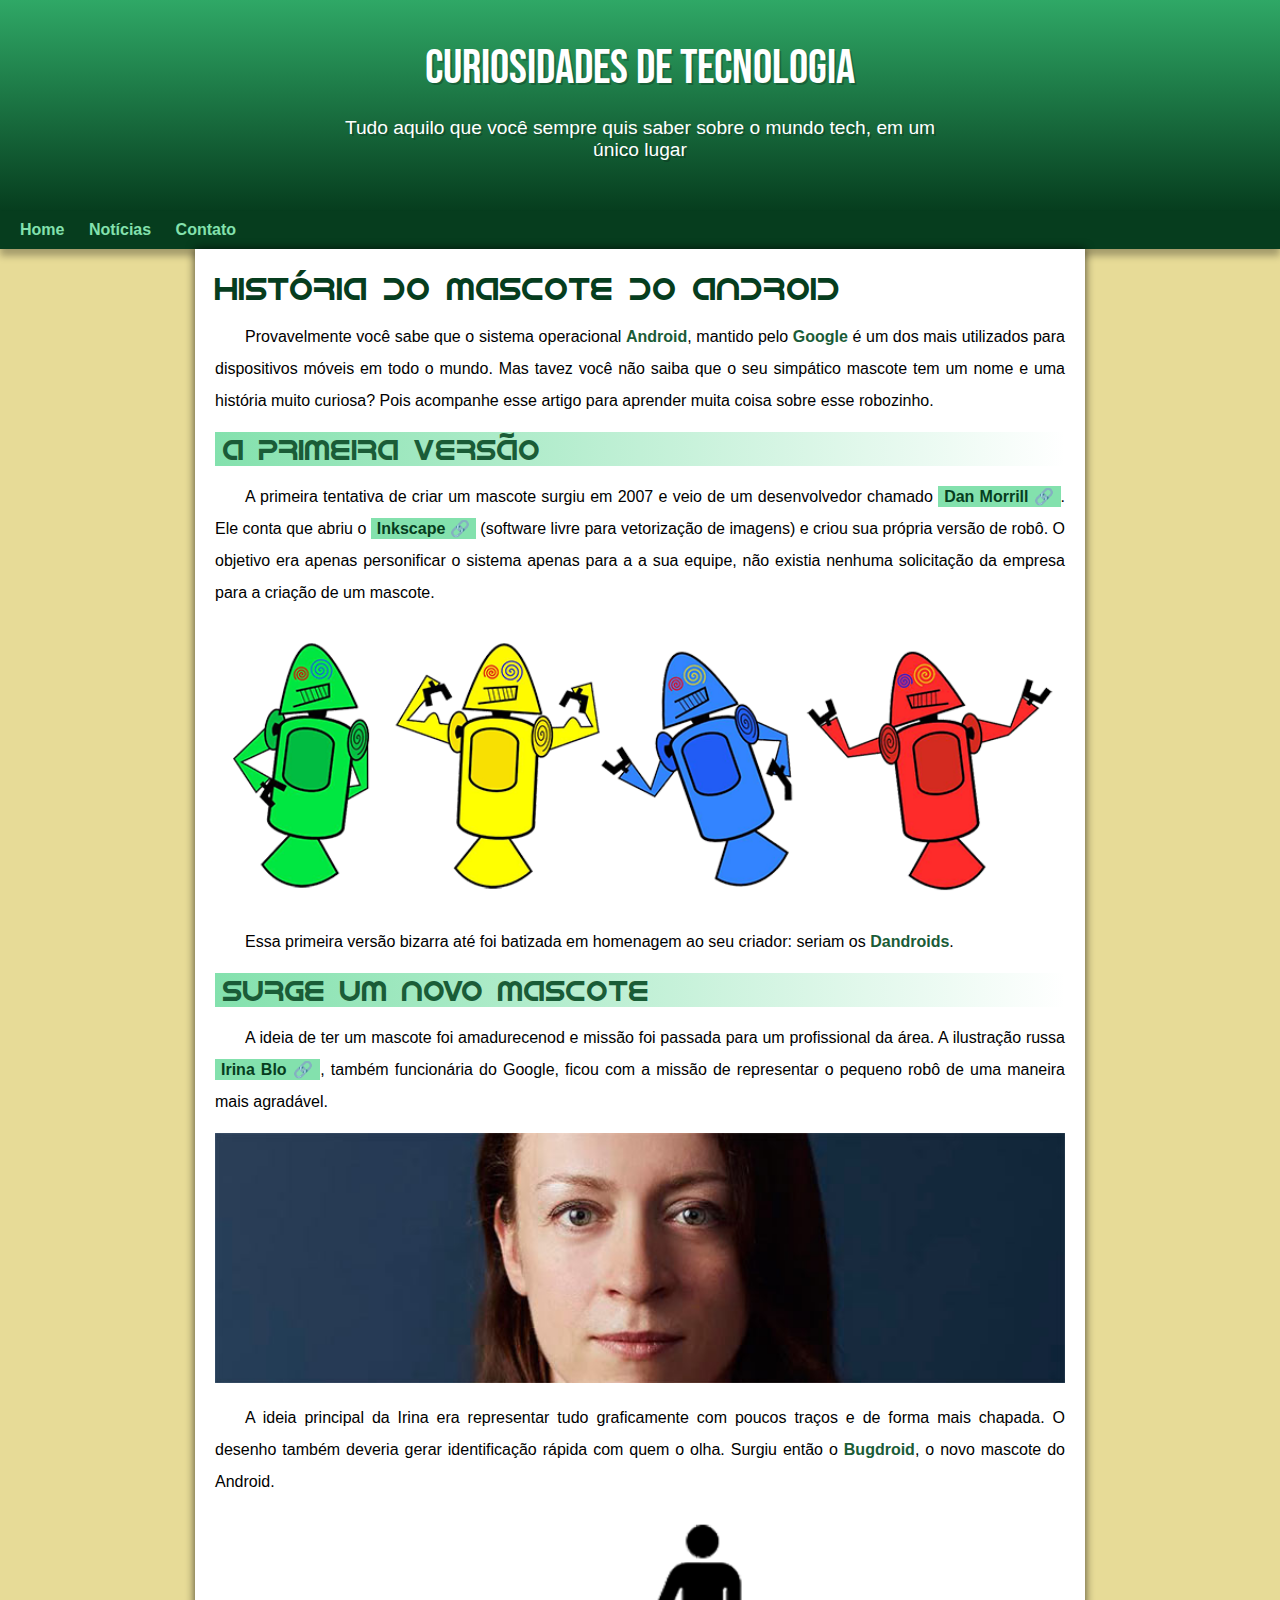
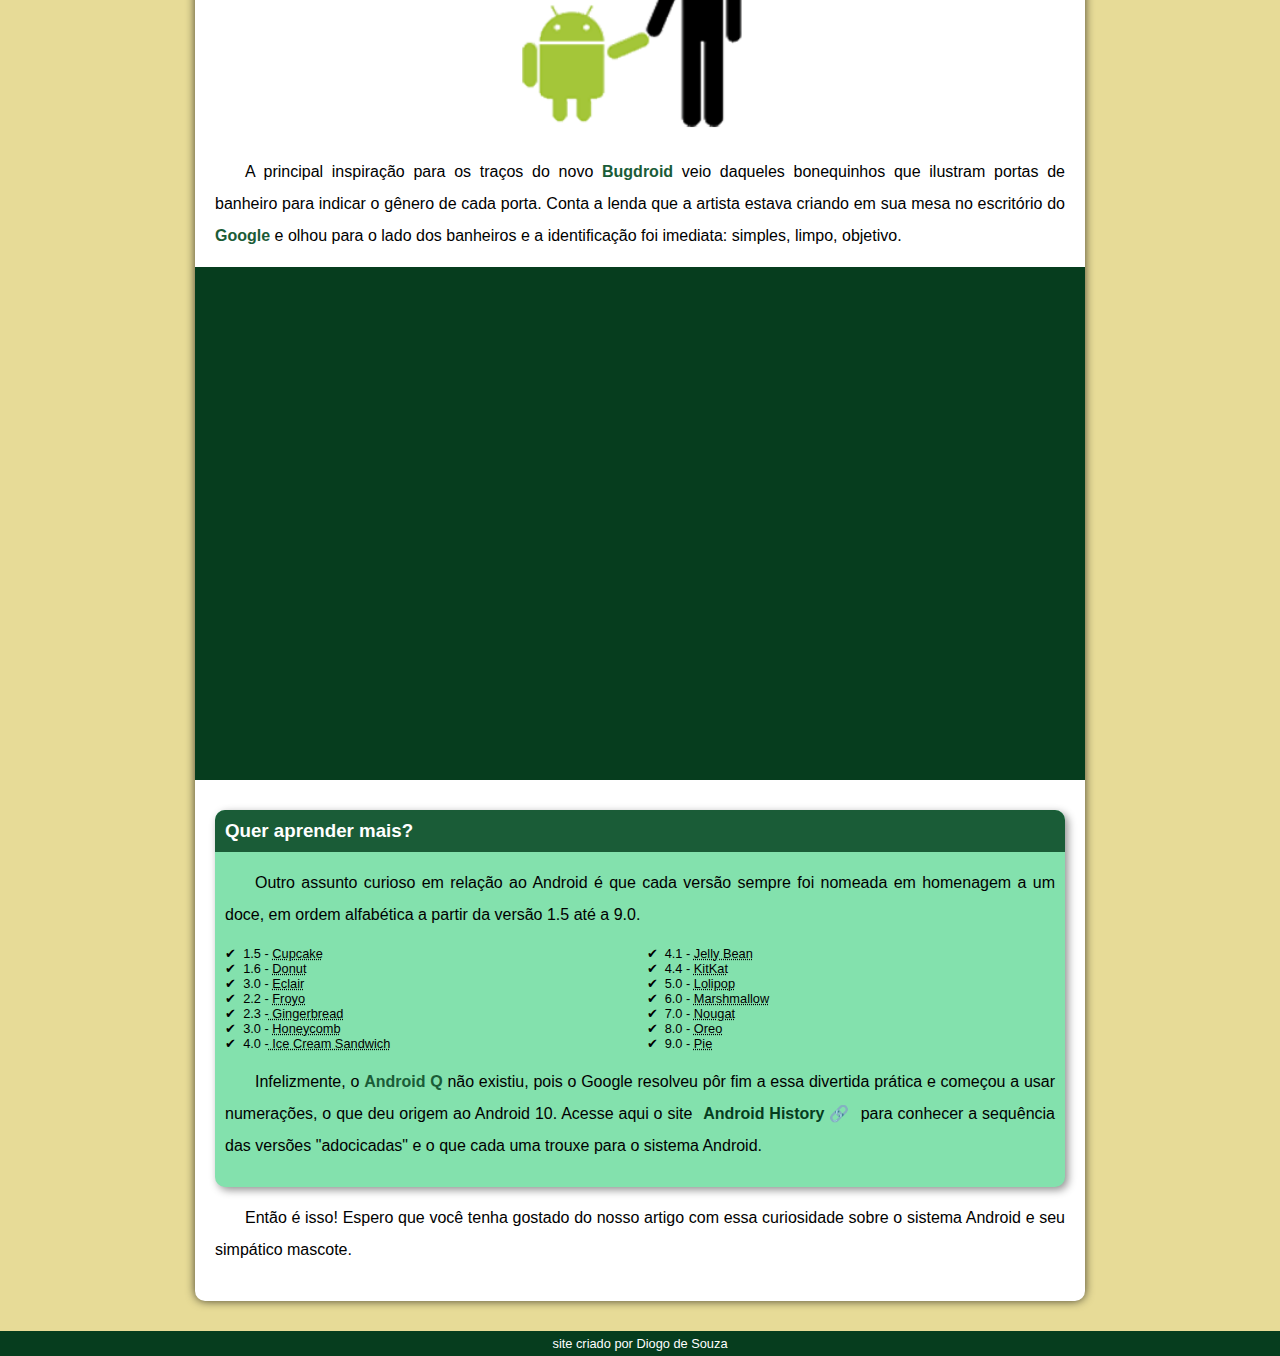
<file: index.html>
<!DOCTYPE html>
<html lang="pt-br">
<head>
    <meta charset="UTF-8">
    <meta name="viewport" content="width=device-width, initial-scale=1.0">
    <title>Como surgiu o mascote do Android</title>
    <link rel="shortcut icon" href="imagens/favicon.ico" type="image/x-icon">
    <link rel="stylesheet" href="estilo/style.css">
</head>
<body>
    
    <header>
        <h1>Curiosidades de Tecnologia</h1>
        <p>Tudo aquilo que você sempre quis saber sobre o mundo tech, em um único lugar</p>
    </header>
    <nav>

        <a href="#">Home</a>
        <a href="#">Notícias</a>
        <a href="#">Contato</a>

    </nav>
    <main>
        <article>
            <h1>História do Mascote do Android</h1>

<p>Provavelmente você sabe que o sistema operacional <strong>Android</strong>, mantido pelo <strong>Google</strong> é um dos mais utilizados para dispositivos móveis em todo o mundo. Mas tavez você não saiba que o seu simpático mascote tem um nome e uma história muito curiosa? Pois acompanhe esse artigo para aprender muita coisa sobre esse robozinho.</p>

<h2>A primeira versão</h2>

<p>A primeira tentativa de criar um mascote surgiu em 2007 e veio de um desenvolvedor chamado <a href="https://androidcommunity.com/dan-morrill-shows-us-the-android-mascot-that-almost-was-20130103/" target="_blank" class="externo">Dan Morrill</a>. Ele conta que abriu o <a href="https://inkscape.org/pt-br/" target="_blank" class="externo">Inkscape</a> (software livre para vetorização de imagens) e criou sua própria versão de robô. O objetivo era apenas personificar o sistema apenas para a a sua equipe, não existia nenhuma solicitação da empresa para a criação de um mascote.</p>

<picture>
    <source media="(max-width: 600px)" srcset="imagens/dan-droids-pq.png">
    <img src="imagens/dan-droids.png" alt="primeiro mascote do android">
</picture>

<p>Essa primeira versão bizarra até foi batizada em homenagem ao seu criador: seriam os <strong>Dandroids</strong>.</p>

<h2>Surge um novo mascote</h2>

<p>A ideia de ter um mascote foi amadurecenod e missão foi passada para um profissional da área. A ilustração russa <a href="https://www.irinablok.com/" target="_blank" class="externo">Irina Blo</a>, também funcionária do Google, ficou com a missão de representar o pequeno robô de uma maneira mais agradável.</p>

<picture>
    <source media="(max-width: 600px)" srcset="imagens/irina-blok-pq.jpg">
    <img src="imagens/irina-blok.jpg" alt="Irina blok, criadora do Bugdroid">
</picture>

<p>A ideia principal da Irina era representar tudo graficamente com poucos traços e de forma mais chapada. O desenho também deveria gerar identificação rápida com quem o olha. Surgiu então o <strong>Bugdroid</strong>, o novo mascote do Android.</p>

<img src="imagens/bugdroid.png" alt="Bugdroid" class="pequena">

<p>A principal inspiração para os traços do novo <strong>Bugdroid</strong> veio daqueles bonequinhos que ilustram portas de banheiro para indicar o gênero de cada porta. Conta a lenda que a artista estava criando em sua mesa no escritório do <strong>Google</strong> e olhou para o lado dos banheiros e a identificação foi imediata: simples, limpo, objetivo.</p>

<div class="video"><iframe width="560" height="315" src="https://www.youtube.com/embed/l2UDgpLz20M?si=xFb7X52HjTiPHbwN" title="YouTube video player" frameborder="0" allow="accelerometer; autoplay; clipboard-write; encrypted-media; gyroscope; picture-in-picture; web-share" referrerpolicy="strict-origin-when-cross-origin" allowfullscreen></iframe></div>
 
<aside>
    <h3>Quer aprender mais?</h3>
    
    <p>Outro assunto curioso em relação ao Android é que cada versão sempre foi nomeada em homenagem a um doce, em ordem alfabética a partir da versão 1.5 até a 9.0.</p>
    
    <ul>
        <li>1.5 - <abbr title="Bolo de Copo">Cupcake</abbr></li>
        <li>1.6 - <abbr title="Rosquinha">Donut</abbr></li>
        <li>3.0 - <abbr title="Bomba">Eclair</abbr></li>
        <li>2.2 - <abbr title="Iorgute Congelado">Froyo</abbr></li>
        <li>2.3 -<abbr title="Biscoito de Gengibre"> Gingerbread</abbr></li>
        <li>3.0 - <abbr title="Favo de Mel">Honeycomb</abbr></li>
        <li>4.0 -<abbr title="Sanduiche de Sorvete"> Ice Cream Sandwich</abbr></li>
        <li>4.1 - <abbr title="Jujuba">Jelly Bean</abbr></li>
        <li>4.4 - <abbr title="KitKat">KitKat</abbr></li>
        <li>5.0 - <abbr title="Pirulito">Lolipop</abbr></li>
        <li>6.0 - <abbr title="Marsimallow">Marshmallow</abbr></li>
        <li>7.0 - <abbr title="Torrone">Nougat</abbr></li>
        <li>8.0 - <abbr title="Oreo">Oreo</abbr></li>
        <li>9.0 - <abbr title="Torta">Pie</abbr></li>
    </ul>
    
    <p>
        Infelizmente, o <strong>Android Q </strong>não existiu, pois o Google resolveu pôr fim a essa divertida prática e começou a usar numerações, o que deu origem ao Android 10.
        
        Acesse aqui o site <a href="#" class="externo">Android History</a> para conhecer a sequência das versões "adocicadas" e o que cada uma trouxe para o sistema Android.
    </p>
</aside>


<p>Então é isso! Espero que você tenha gostado do nosso artigo com essa curiosidade sobre o sistema Android e seu simpático mascote.</p>

        </article>
    </main>
    <footer>
        <p>site criado por Diogo de Souza</p>
    </footer>
</body>
</html>
</file>
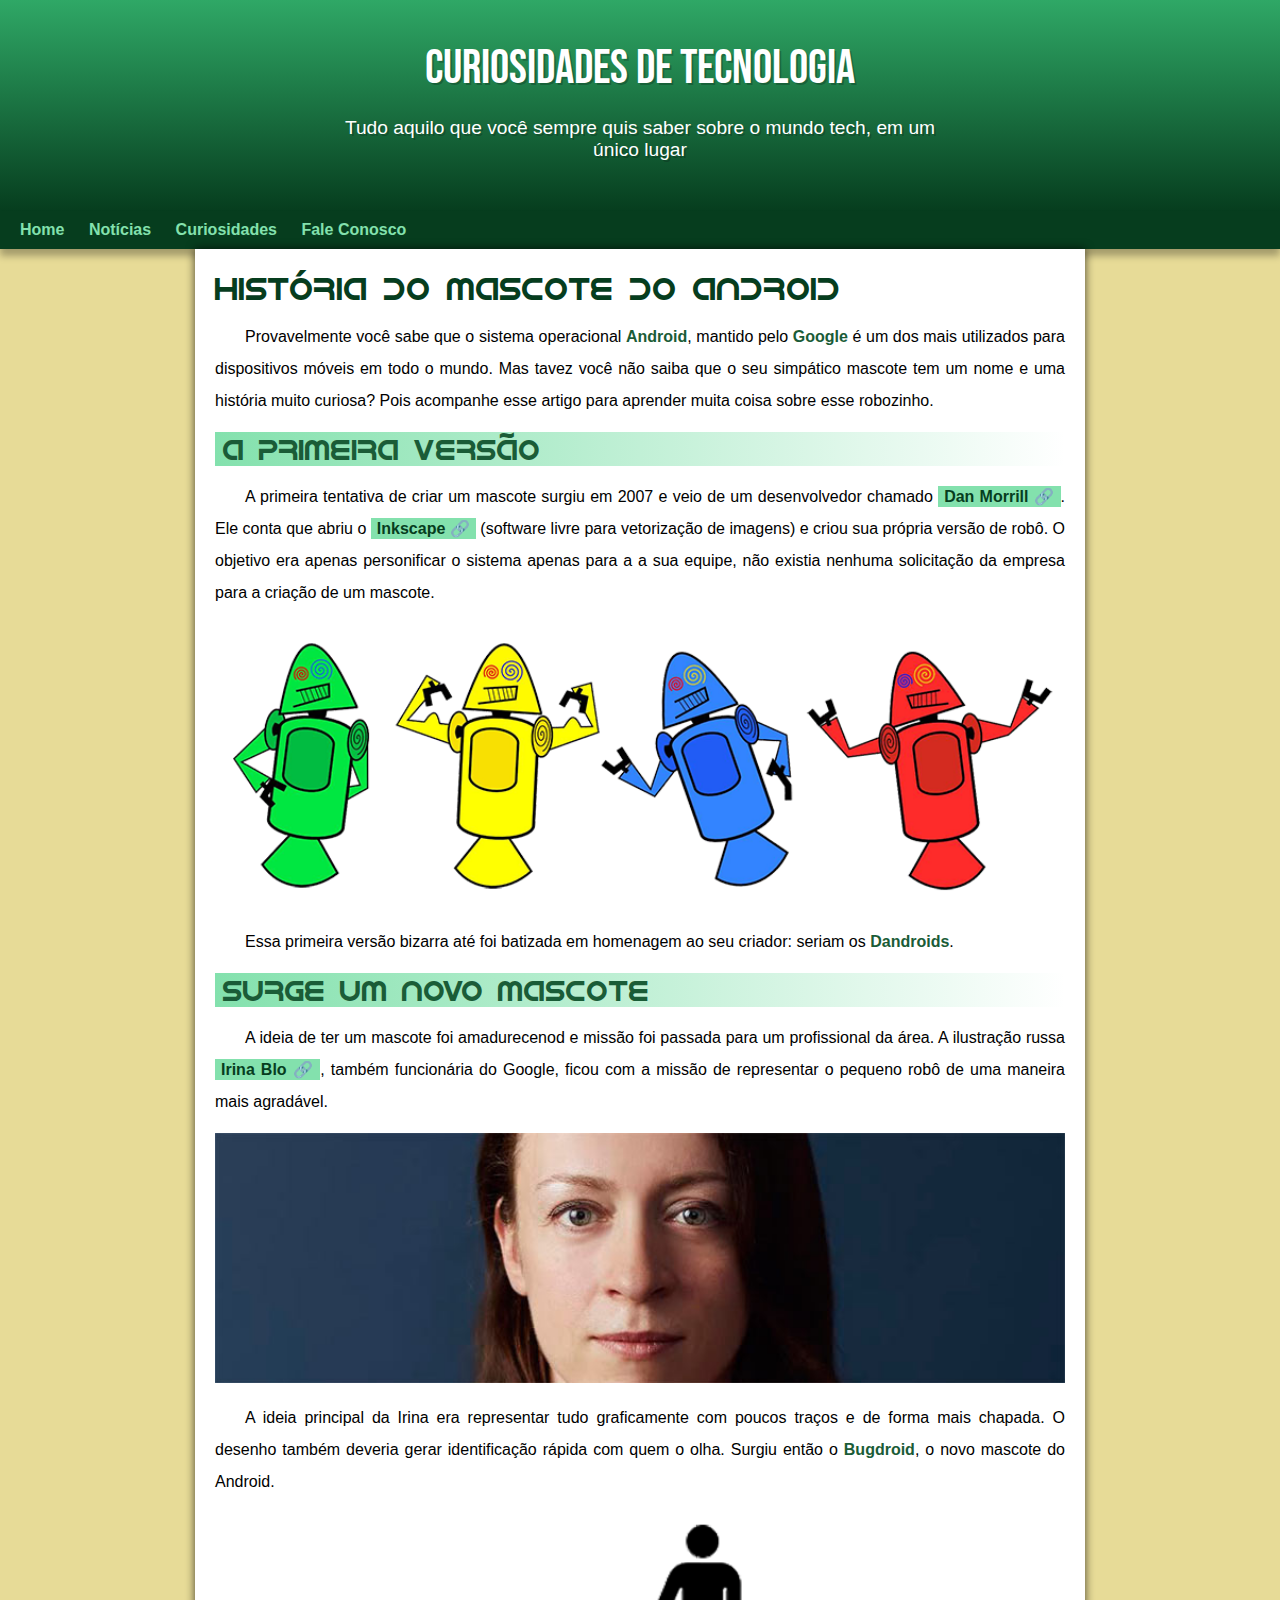
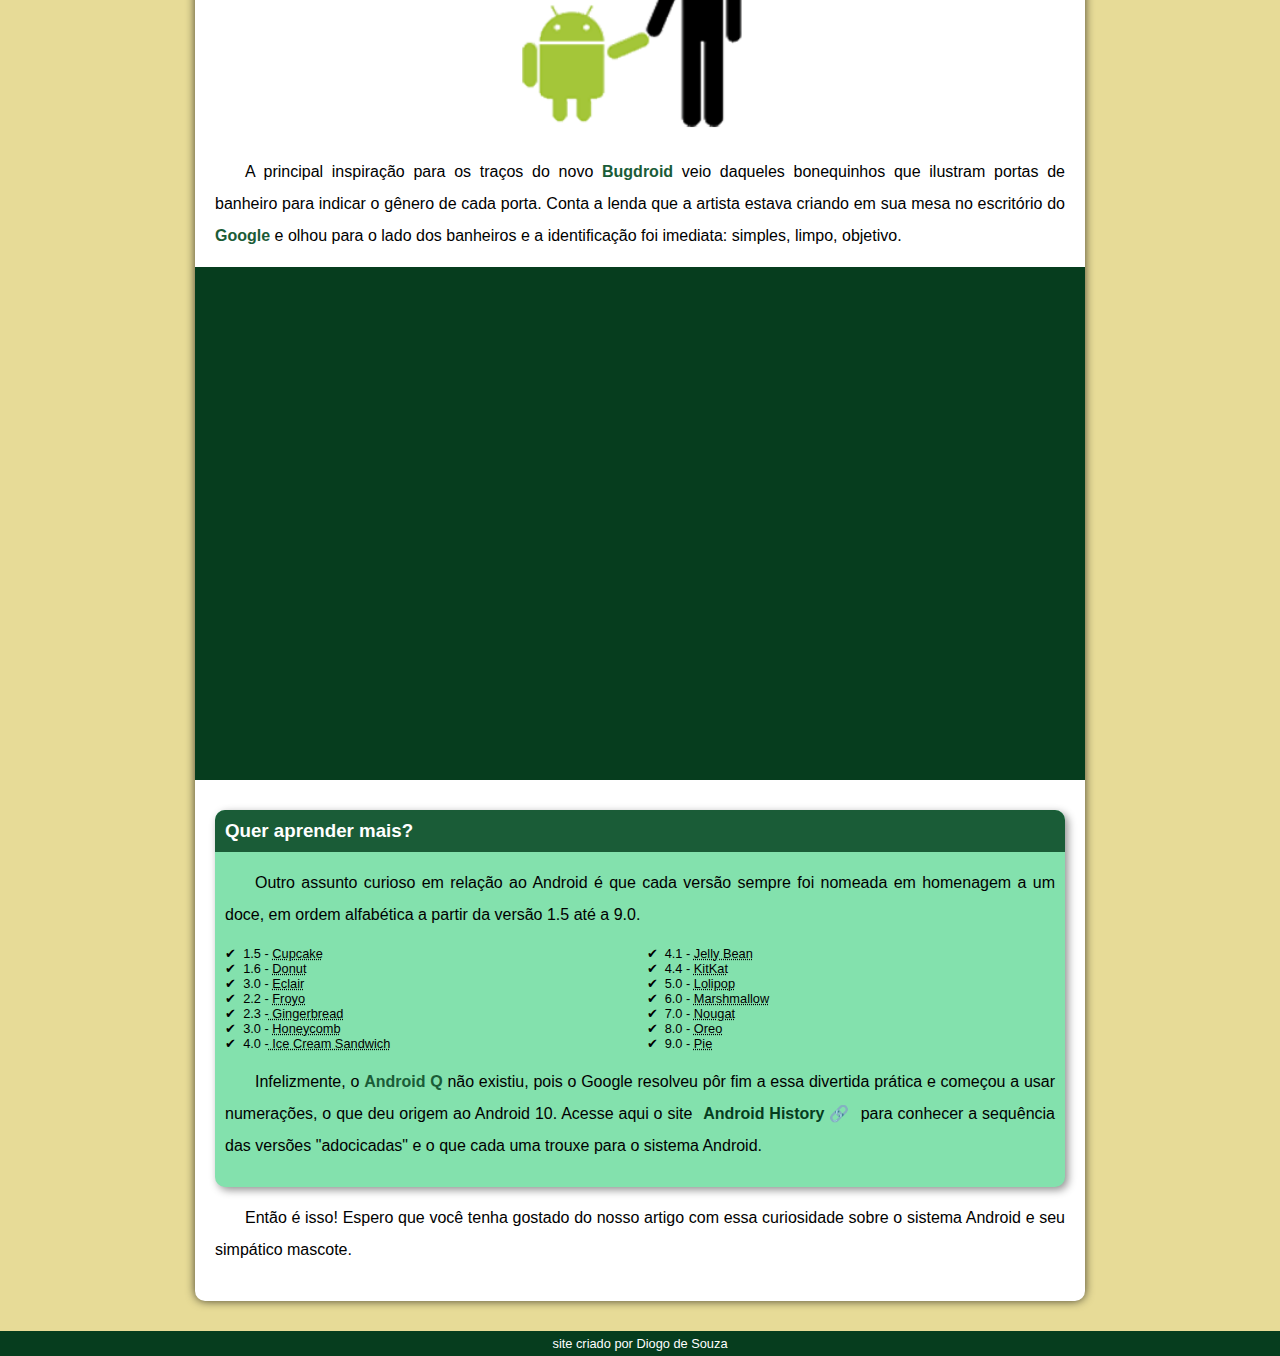
<file: android.html>
<!DOCTYPE html>
<html lang="pt-br">
<head>
    <meta charset="UTF-8">
    <meta name="viewport" content="width=device-width, initial-scale=1.0">
    <title>Como surgiu o mascote do Android</title>
    <link rel="shortcut icon" href="imagens/favicon.ico" type="image/x-icon">
    <link rel="stylesheet" href="estilo/style.css">
</head>
<body>
    
    <header>
        <h1>Curiosidades de Tecnologia</h1>
        <p>Tudo aquilo que você sempre quis saber sobre o mundo tech, em um único lugar</p>
    </header>
    <nav>

        <a href="#">Home</a>
        <a href="#">Notícias</a>
        <a href="#">Curiosidades</a>
        <a href="#">Fale Conosco</a>

    </nav>
    <main>
        <article>
            <h1>História do Mascote do Android</h1>

<p>Provavelmente você sabe que o sistema operacional <strong>Android</strong>, mantido pelo <strong>Google</strong> é um dos mais utilizados para dispositivos móveis em todo o mundo. Mas tavez você não saiba que o seu simpático mascote tem um nome e uma história muito curiosa? Pois acompanhe esse artigo para aprender muita coisa sobre esse robozinho.</p>

<h2>A primeira versão</h2>

<p>A primeira tentativa de criar um mascote surgiu em 2007 e veio de um desenvolvedor chamado <a href="https://androidcommunity.com/dan-morrill-shows-us-the-android-mascot-that-almost-was-20130103/" target="_blank" class="externo">Dan Morrill</a>. Ele conta que abriu o <a href="https://inkscape.org/pt-br/" target="_blank" class="externo">Inkscape</a> (software livre para vetorização de imagens) e criou sua própria versão de robô. O objetivo era apenas personificar o sistema apenas para a a sua equipe, não existia nenhuma solicitação da empresa para a criação de um mascote.</p>

<picture>
    <source media="(max-width: 600px)" srcset="imagens/dan-droids-pq.png">
    <img src="imagens/dan-droids.png" alt="primeiro mascote do android">
</picture>

<p>Essa primeira versão bizarra até foi batizada em homenagem ao seu criador: seriam os <strong>Dandroids</strong>.</p>

<h2>Surge um novo mascote</h2>

<p>A ideia de ter um mascote foi amadurecenod e missão foi passada para um profissional da área. A ilustração russa <a href="https://www.irinablok.com/" target="_blank" class="externo">Irina Blo</a>, também funcionária do Google, ficou com a missão de representar o pequeno robô de uma maneira mais agradável.</p>

<picture>
    <source media="(max-width: 600px)" srcset="imagens/irina-blok-pq.jpg">
    <img src="imagens/irina-blok.jpg" alt="Irina blok, criadora do Bugdroid">
</picture>

<p>A ideia principal da Irina era representar tudo graficamente com poucos traços e de forma mais chapada. O desenho também deveria gerar identificação rápida com quem o olha. Surgiu então o <strong>Bugdroid</strong>, o novo mascote do Android.</p>

<img src="imagens/bugdroid.png" alt="Bugdroid" class="pequena">

<p>A principal inspiração para os traços do novo <strong>Bugdroid</strong> veio daqueles bonequinhos que ilustram portas de banheiro para indicar o gênero de cada porta. Conta a lenda que a artista estava criando em sua mesa no escritório do <strong>Google</strong> e olhou para o lado dos banheiros e a identificação foi imediata: simples, limpo, objetivo.</p>

<div class="video"><iframe width="560" height="315" src="https://www.youtube.com/embed/l2UDgpLz20M?si=xFb7X52HjTiPHbwN" title="YouTube video player" frameborder="0" allow="accelerometer; autoplay; clipboard-write; encrypted-media; gyroscope; picture-in-picture; web-share" referrerpolicy="strict-origin-when-cross-origin" allowfullscreen></iframe></div>
 
<aside>
    <h3>Quer aprender mais?</h3>
    
    <p>Outro assunto curioso em relação ao Android é que cada versão sempre foi nomeada em homenagem a um doce, em ordem alfabética a partir da versão 1.5 até a 9.0.</p>
    
    <ul>
        <li>1.5 - <abbr title="Bolo de Copo">Cupcake</abbr></li>
        <li>1.6 - <abbr title="Rosquinha">Donut</abbr></li>
        <li>3.0 - <abbr title="Bomba">Eclair</abbr></li>
        <li>2.2 - <abbr title="Iorgute Congelado">Froyo</abbr></li>
        <li>2.3 -<abbr title="Biscoito de Gengibre"> Gingerbread</abbr></li>
        <li>3.0 - <abbr title="Favo de Mel">Honeycomb</abbr></li>
        <li>4.0 -<abbr title="Sanduiche de Sorvete"> Ice Cream Sandwich</abbr></li>
        <li>4.1 - <abbr title="Jujuba">Jelly Bean</abbr></li>
        <li>4.4 - <abbr title="KitKat">KitKat</abbr></li>
        <li>5.0 - <abbr title="Pirulito">Lolipop</abbr></li>
        <li>6.0 - <abbr title="Marsimallow">Marshmallow</abbr></li>
        <li>7.0 - <abbr title="Torrone">Nougat</abbr></li>
        <li>8.0 - <abbr title="Oreo">Oreo</abbr></li>
        <li>9.0 - <abbr title="Torta">Pie</abbr></li>
    </ul>
    
    <p>
        Infelizmente, o <strong>Android Q </strong>não existiu, pois o Google resolveu pôr fim a essa divertida prática e começou a usar numerações, o que deu origem ao Android 10.
        
        Acesse aqui o site <a href="#" class="externo">Android History</a> para conhecer a sequência das versões "adocicadas" e o que cada uma trouxe para o sistema Android.
    </p>
</aside>


<p>Então é isso! Espero que você tenha gostado do nosso artigo com essa curiosidade sobre o sistema Android e seu simpático mascote.</p>

        </article>
    </main>
    <footer>
        <p>site criado por Diogo de Souza</p>
    </footer>
</body>
</html>
</file>
<file: estilo/style.css>
@charset "UTF-8";

@import url('https://fonts.googleapis.com/css2?family=Bebas+Neue&family=Lobster&family=Niconne&family=Playfair+Display:ital,wght@0,400..900;1,400..900&family=Slabo+27px&display=swap');

@font-face {
    font-family:'Android';
    src: url('../fonts/IDroid.otf') format('opentype');
    font-weight: normal;
}


:root{/*criar variaveis*/
    --cor0: #e7db97;
    --cor1: #83e1ad;
    --cor2: #3ddc84;
    --cor3: #2fa866;
    --cor4: #1a5c37;
    --cor5: #063d1e;

    --fonte-padrao: Arial, Verdana, Helvetica, sans-serif;
    --fonte-destaque: 'Bebas Neue', sans-serif;
    --fonte-android: 'Android', sans-serif;

}
* {/*o asterisco significa todas as tags , gonfiguração global*/
    margin: 0px;
    padding: 0px;
}

body{
    background-color: var(--cor0);
    font-family: var(--fonte-padrao);
    
    
}



header{
    background-image: linear-gradient(to bottom, var(--cor3), var(--cor5));
    background-color: var(--cor4);
    min-height: 150px;
   text-align: center;
   padding-top: 40px;
}
header>h1{
    color:white;
    font-family: var(--fonte-destaque);
    margin-bottom: 20px;
     font-size: 3em;
     font-weight: normal;
     text-shadow: 2px 2px 0px rgba(0, 0, 0, 0.224);
}
header>p{
    font-family: var(--fonte-padrao);
    color: white;
   font-size: 1.2em;
   max-width: 600px;
   padding-right: 10px;
   padding-left: 10px;
   margin: auto;
   padding-bottom: 50px;
   text-shadow: 2px 2px 0px rgba(11, 11, 11, 0.232);
}
nav{
    background-color: var(--cor5);
    padding: 10px;
    box-shadow: 0px 7px 7px rgba(0, 0, 0, 0.287);
   
}
nav>a{
    color: var(--cor1);
    padding: 10px;
    border-radius: 5px;
    text-decoration: none;
    font-weight: bold;
    transition-duration: 0.5s;
}
nav>a:hover{
    background-color: var(--cor4);
    color: var(--cor5);
}
main{
    background-color: white;
    min-width: 300px;
    max-width: 850px;
    margin: auto;
    margin-bottom: 30px;
    padding: 20px;
    box-shadow: 0px 0px 10px rgba(0, 0, 0, 0.706);
    border-bottom-left-radius: 10px;
    border-bottom-right-radius: 10px;
}
main p{/*não usar o (>) significa que todas as tags dentro dentro de mian serão alteradas ate se ela estieverem dentro outra tag que estão dentro d main*/
    margin: 15px 0px;
    text-align: justify;
    text-indent: 30px;
    font-size: 1em;
    line-height: 2em;/*espaço entre linhas*/
}
main strong{
    color: var(--cor4);
    font-weight: bold;
    
}
main a {
    text-decoration: none;
    font-weight: bold;
    color: var(--cor5);
    background-color: var(--cor1);
    padding: 2px 6px;
}
main a:hover{
    text-decoration: underline;
    color: var(--cor4);
}
a.externo::after{
    content: '\00A0\1F517';/*adicionar emoji , os primeiros numeros sao para dar um espaço e o segundo codigo , é o codigo do emoji*/
}
article>h1{
    color: var(--cor5);
    font-family: var(--fonte-android);
    font-weight: normal;
}
article>h2{
    font-family: var(--fonte-android);
    color: var(--cor4);
    font-size: 1.8em;
    background-image: linear-gradient(to right, var(--cor1), transparent);
    text-indent: 8px;
    font-weight: normal;
}
div.video{/*video responsivo*/
    background-color: var(--cor5);
    margin-bottom: 30px;
    margin: 0px -20px 30px -20px;
    padding: 20px;
    padding-bottom: 58%;
    position: relative;
}
 div.video>iframe{/*video responsivo*/
    position: absolute;
    top:5% ;
    left:5% ;
    width: 90%;
    height: 90%;
 }
img{
    width: 100%;
}
.pequena{
    max-width: 350px;
    display: block;
    margin: auto;
}
aside{
    background-color: var(--cor1);
    padding: 10px;
    border-radius: 10px;
    box-shadow: 3px 3px 8px rgba(0, 0, 0, 0.435);
}
aside h3{
    background-color: var(--cor4);
    color: white;
    padding: 10px;
    margin: -10px -10px 0px -10px;/* numero negativo cresce a margen para fora*/
    border-radius: 10px 10px 0px 0px ;
}
aside > ul{
    list-style-type:'\2714\00A0\00A0';
    list-style-position: inside;/*o bolinha da lista ira para dentro da caixa que ela pertence*/
    columns: 2;/*irá dividir a lista em 2 colunas*/
    font-size: .8em;
}

footer{
    background-color: var(--cor5);
    color: white;
    text-align: center;
    font-size: 0.8em;
    padding: 5px;
}
</file>
